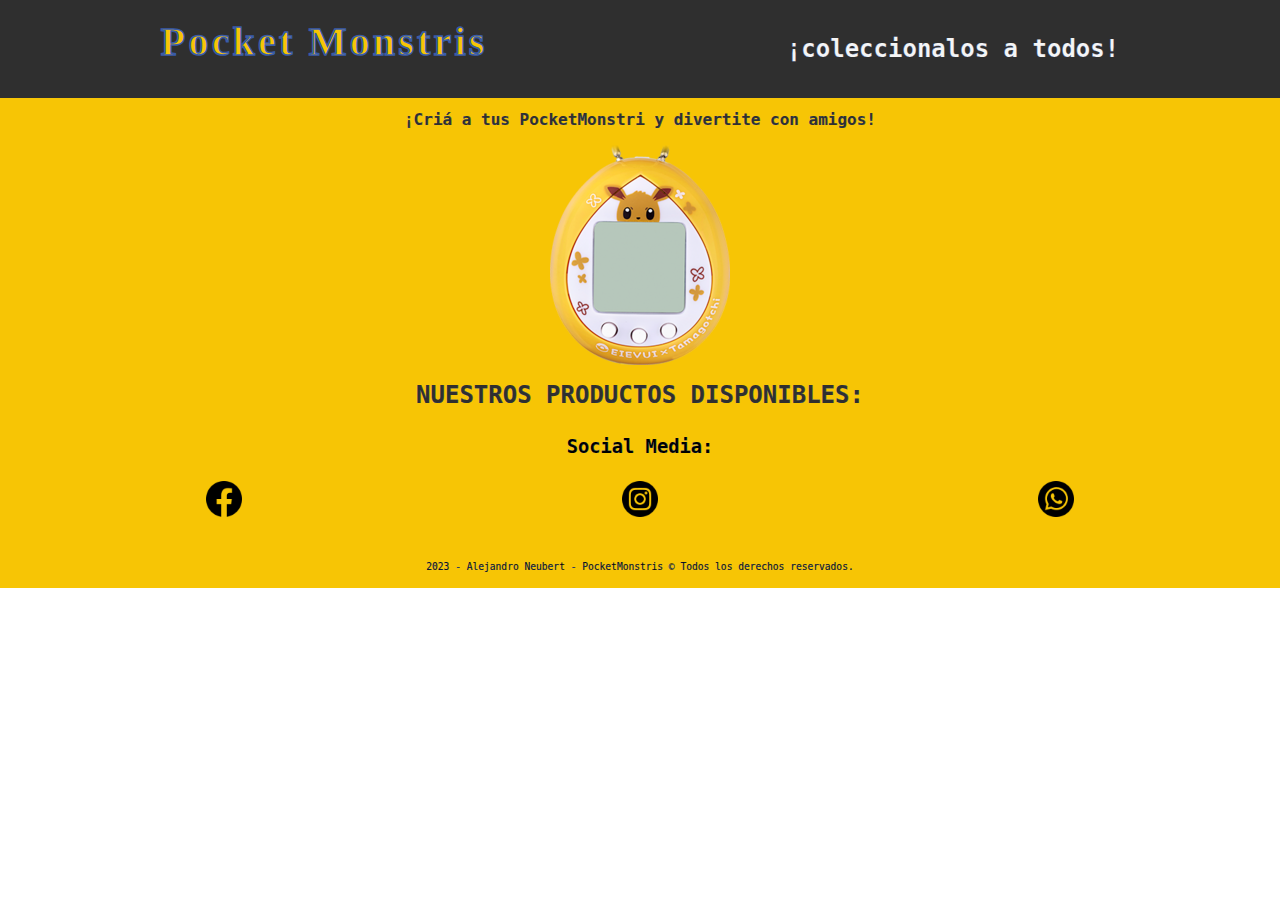
<file: index.html>
<!DOCTYPE html>
<html lang="en">
  <head>
    <meta charset="UTF-8" />
    <meta name="viewport" content="width=device-width, initial-scale=1.0" />
    <title>Pocket Monstris: ¡coleccionalos a todos!</title>
    <link rel="stylesheet" href="css/styles.css" />
  </head>
  <body>
    <header>
      <div id="header">
        <h1 id="logo">Pocket Monstris</h1>
        <h2 id="fraseLogo">¡coleccionalos a todos!</h2>
      </div>
    </header>
    <main>
      <section id="presentacion">
        <h3 class="slogan">
          ¡Criá a tus PocketMonstri y divertite con amigos!
        </h3>
        <img src="img/tamagotchi.png" alt="tamagotchi" id="eevee" />
        <h3 class="nuestrosProductos">NUESTROS PRODUCTOS DISPONIBLES:</h3>
      </section>
      <section id="productos">
        <div id="containerPokemons"></div>
      </section>
    </main>
    <footer>
      <div id="elementosFooter">
        <h3>Social Media:</h3>
        <li id="redes">
          <ul>
            <img
              src="./icons/fb.png"
              class="iconoSocialMedia"
              alt="facebookIcon"
            />
          </ul>
          <ul>
            <img
              src="./icons/ig.png"
              class="iconoSocialMedia"
              alt="instagramIcon"
            />
          </ul>
          <ul>
            <img
              src="./icons/whatsapp.png"
              class="iconoSocialMedia"
              alt="whatsappIcon"
            />
          </ul>
        </li>
      </div>
      <p id="copyright">
        2023 - Alejandro Neubert - PocketMonstris © Todos los derechos
        reservados.
      </p>
    </footer>
    <script src="js/script.js"></script>
  </body>
</html>
</file>
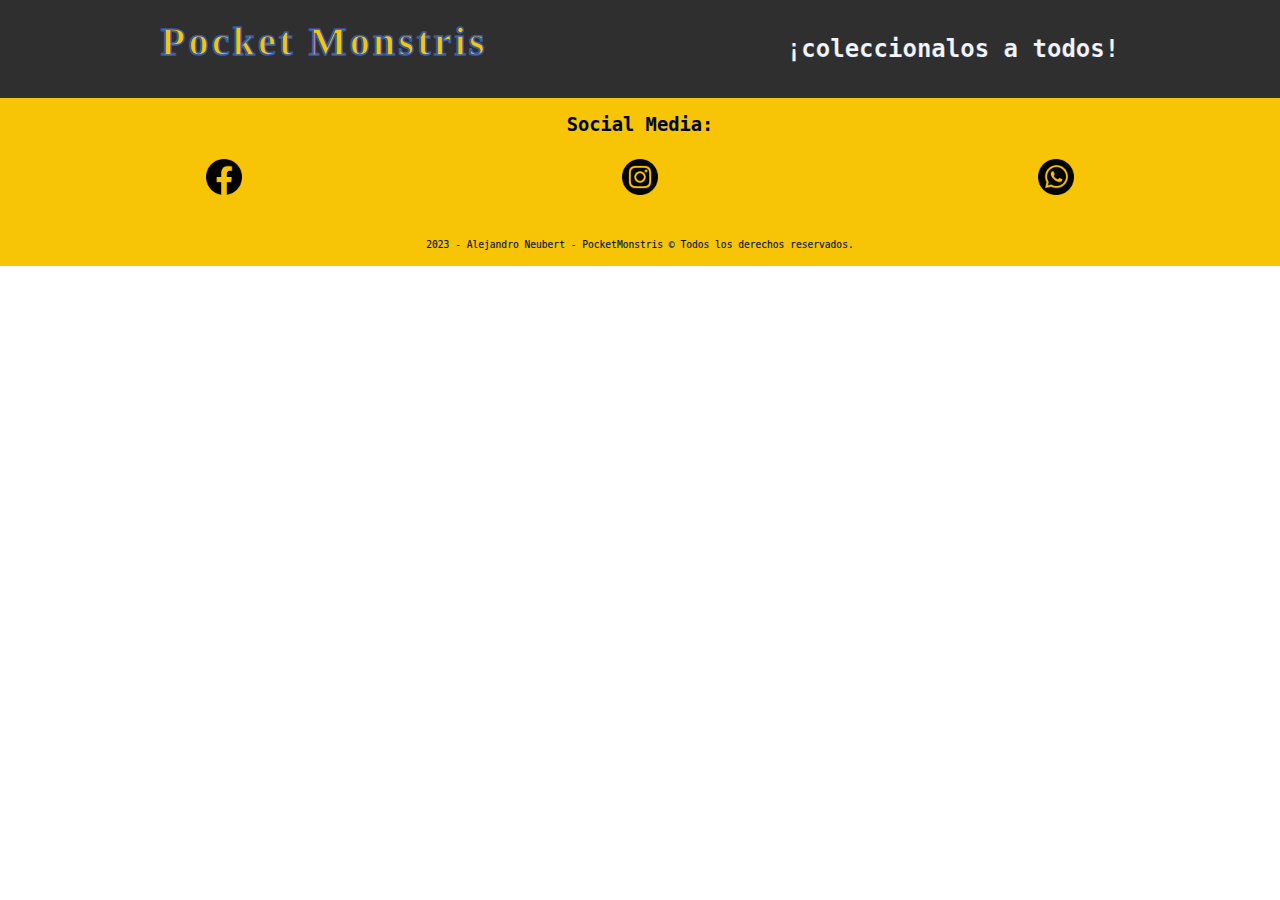
<file: pokemon.html>
<!DOCTYPE html>
<html lang="en">
  <head>
    <meta charset="UTF-8" />
    <meta name="viewport" content="width=device-width, initial-scale=1.0" />
    <title>Pocket Monstris: ¡coleccionalos a todos!</title>
    <link rel="stylesheet" href="css/styles.css" />
  </head>
  <body>
    <header>
      <div id="header">
        <h1 id="logo">Pocket Monstris</h1>
        <h2 id="fraseLogo">¡coleccionalos a todos!</h2>
      </div>
    </header>
    <main>
      <div id="detallePokemon"></div>
    </main>
    <footer>
      <div id="elementosFooter">
        <h3>Social Media:</h3>
        <li id="redes">
          <ul>
            <img
              src="./icons/fb.png"
              class="iconoSocialMedia"
              alt="facebookIcon"
            />
          </ul>
          <ul>
            <img
              src="./icons/ig.png"
              class="iconoSocialMedia"
              alt="instagramIcon"
            />
          </ul>
          <ul>
            <img
              src="./icons/whatsapp.png"
              class="iconoSocialMedia"
              alt="whatsappIcon"
            />
          </ul>
        </li>
      </div>
      <p id="copyright">
        2023 - Alejandro Neubert - PocketMonstris © Todos los derechos
        reservados.
      </p>
    </footer>
    <script src="js/pokemon.js"></script>
  </body>
</html>
</file>
<file: css/styles.css>
/* FUENTE LOGO */

@font-face {
  font-family: "Pokemon Solid";
  src: url("https://db.onlinewebfonts.com/t/f4d1593471d222ddebd973210265762a.eot");
  src: url("https://db.onlinewebfonts.com/t/f4d1593471d222ddebd973210265762a.eot?#iefix")
      format("embedded-opentype"),
    url("https://db.onlinewebfonts.com/t/f4d1593471d222ddebd973210265762a.woff2")
      format("woff2"),
    url("https://db.onlinewebfonts.com/t/f4d1593471d222ddebd973210265762a.woff")
      format("woff"),
    url("https://db.onlinewebfonts.com/t/f4d1593471d222ddebd973210265762a.ttf")
      format("truetype"),
    url("https://db.onlinewebfonts.com/t/f4d1593471d222ddebd973210265762a.svg#Pokemon Solid")
      format("svg");
}

/* ESTILOS GLOBALES */

* {
  box-sizing: border-box;
  margin: 0;
  text-decoration: none;
  font-family: "Johto Mono", monospace;
  -webkit-font-smoothing: none;
  text-align: center;
  -webkit-text-stroke: 0.2px #385ba9;
}

/* ESTILOS HEADER */

#header {
  padding: 0.7rem;
  display: flex;
  align-items: center;
  flex-direction: column;
  background-color: #2f2f2f;
  color: #f5f5f5;
}

#logo {
  font-family: "Pokemon Solid";
  font-size: 2.5rem;
  letter-spacing: 0.2rem;
  color: #f7c505;
  padding-bottom: 1rem;
  -webkit-text-stroke: 0.1rem #385ba9;
}

#fraseLogo {
  font-size: 1.5rem;
  padding-top: 1.5rem;
  padding-bottom: 1.5rem;
}

/* ESTILOS MAIN */

#presentacion {
  padding: 0.7rem;
  display: flex;
  flex-direction: column;
  align-items: center;
  color: #2f2f2f;
  background-color: #f7c505;
}

.slogan {
  font-size: 1rem;
}

.nuestrosProductos {
  font-size: 1.5rem;
}

#eevee {
  padding: 1rem;
}

/* ESTILOS PRODUCTOS */

#containerPokemons {
  display: flex;
  flex-direction: column;
  align-items: center;
}

.monstri {
  margin: 1rem;
  padding: 0.5rem;
  height: 8rem;
  width: 24rem;
  background-color: #f7c505;
  border-color: #385ba9;
  border-width: 0.3rem;
  border-style: solid;
  border-radius: 5%;
  display: flex;
  align-content: space-between;
  justify-content: space-between;
  align-items: center;
  font-size: 1rem;
}

/* ESTILOS DESCRIPCION PRODUCTO */

#detallePokemon {
  display: flex;
  justify-content: center;
}

.descripcionMonstri {
  margin: 1rem;
  padding: 0.5rem;
  background-color: #f7c505;
  border-color: #385ba9;
  border-width: 0.3rem;
  border-style: solid;
  border-radius: 5%;
  display: flex;
  flex-direction: column;
  align-content: center;
  justify-content: center;
  align-items: center;
  font-size: 1rem;
  max-height: 45%;
  max-width: 45%;
}

.parrafoProducto {
  padding: 1rem;
}

.precio {
  font-size: 1.5rem;
}

#botonAtras {
  margin-bottom: 1rem;
}

/* ESTILOS BOTONES */

.verMas {
  width: 4.2rem;
  height: 2.5rem;
  margin-left: 0.9rem;
  margin-right: 0.9rem;
  border-color: #385ba9;
  background-color: white;
  box-shadow: 0rem 0.1rem 0.1rem 0.1rem #2f2f2f;
  border-width: 0.1rem;
  border-style: solid;
  border-radius: 10%;
  font-size: 0.6rem;
  color: #385ba9;
}

.verMas:hover {
  background-color: #ebe9f6;
  box-shadow: 0.1rem 0.2rem 0.2rem 0.1rem #2f2f2f;
}

/* ESTILOS FOOTER */

footer {
  padding-top: 1rem;
  background-color: #f7c505;
  font-size: 1rem;
  font-family: "Johto Mono", monospace;
  -webkit-font-smoothing: none;
}
#redes {
  list-style: none;
  padding: 1rem;
  display: flex;
  flex-direction: row;
  align-content: center;
  justify-content: space-around;
  align-items: center;
}

ul {
  padding: 0.5rem;
}

.iconoSocialMedia {
  width: 75%;
}

#ubicacion {
  font-size: 1.1rem;
}

#copyright {
  font-size: 0.6rem;
  padding: 1rem;
}

/* MEDIA QUERYS */

@media (min-width: 769px) {
  #header {
    padding: 0.7rem;
    display: flex;
    justify-content: space-around;
    flex-direction: row;
    background-color: #2f2f2f;
    color: #f5f5f5;
  }

  #containerPokemons {
    display: grid;
    grid-template-columns: repeat(3, 1fr);
    justify-items: center;
    align-content: stretch;
  }

  .monstri {
    height: 14rem;
    width: 10rem;
    margin: 1rem;
    padding: 0.5rem;
    background-color: #f7c505;
    border-color: #385ba9;
    border-width: 0.3rem;
    border-style: solid;
    border-radius: 5%;
    display: flex;
    flex-direction: column;
    align-content: space-between;
    justify-content: space-between;
    align-items: center;
    font-size: 1rem;
  }

  .verMas {
    font-size: 1rem;
    width: 8rem;
    height: 3rem;
    margin-top: 1rem;
    margin-bottom: 1rem;
  }

  #ubicacion {
    font-size: 1.4rem;
  }
}
</file>
